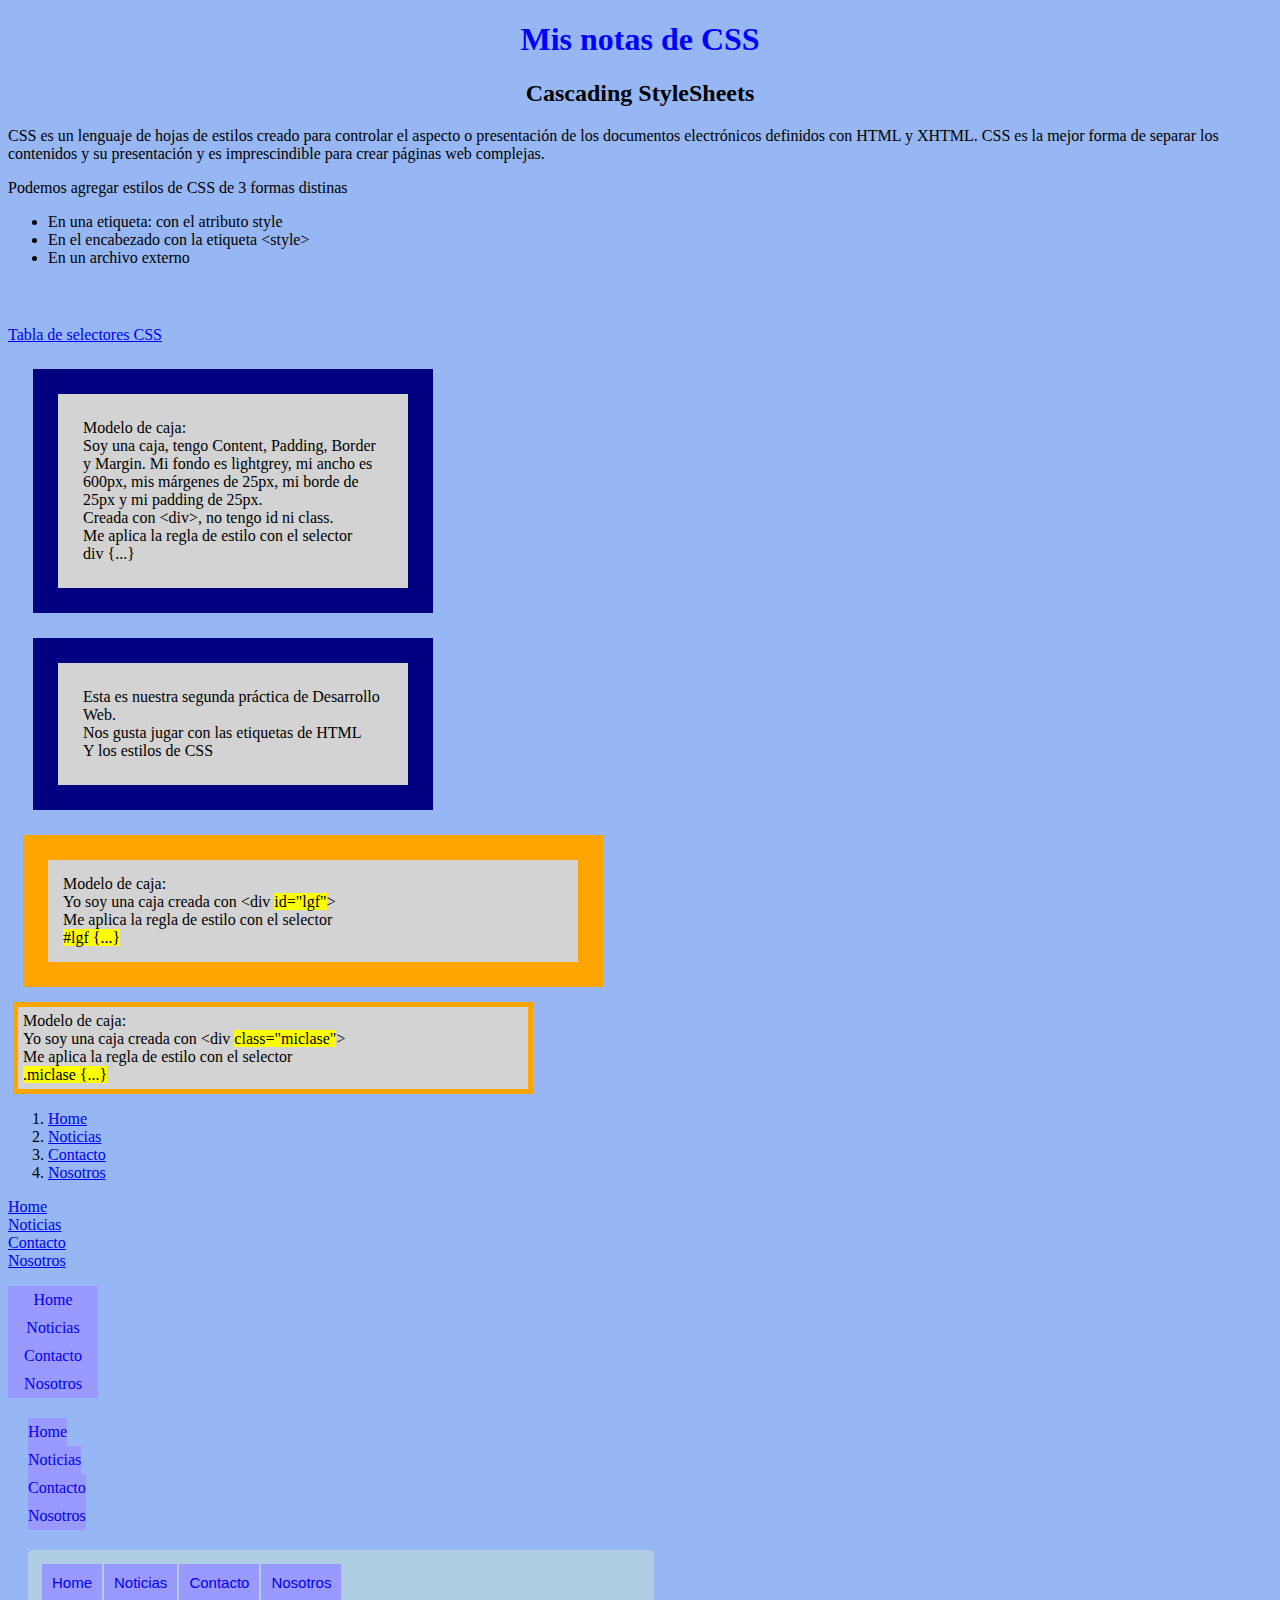
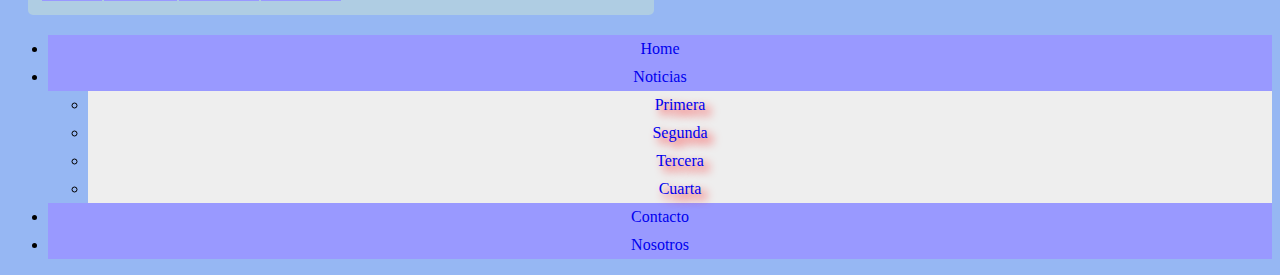
<file: index.html>
<!DOCTYPE html>
<html>
  <head>
    <title>Notas CSS</title>
    <link rel="stylesheet" type="text/css" href="miestilo.css" />
  </head>
  <body>
    <h1>Mis notas de CSS</h1>

    <h2>Cascading StyleSheets</h2>
    <p>
        CSS es un lenguaje de hojas de estilos creado para controlar
        el aspecto o presentaci&oacute;n de los documentos electr&oacute;nicos definidos
        con HTML y XHTML. CSS es la mejor forma de separar los contenidos y su
        presentaci&oacute;n y es imprescindible para crear p&aacute;ginas web complejas.
    </p>

    <p>
      Podemos agregar estilos de CSS de 3 formas distinas
    </p>

    <ul>
      <li>En una etiqueta: con el atributo style</li>
      <li>En el encabezado con la etiqueta &ltstyle&gt</li>
      <li>En un archivo externo</li>
    </ul>

    <pre>
        <style>
            h1{
               color: blue;
               font-size: 32px;
               text-align: center;
            }
        </style>
    </pre>

    <a href="http://www.w3schools.com/cssref/css_selectors.asp">
      Tabla de selectores CSS
    </a>

    <div>
      Modelo de caja:<br />
      Soy una caja, tengo Content, Padding, Border y Margin. Mi fondo es
      lightgrey, mi ancho es 600px, mis m&aacute;rgenes de 25px, mi borde de
      25px y mi padding de 25px.<br />
      Creada con &ltdiv&gt, no tengo id ni class.<br />
      Me aplica la regla de estilo con el selector<br />
      div {...}
    </div>

    <div>
      Esta es nuestra segunda pr&aacute;ctica de Desarrollo Web. <br />
      Nos gusta jugar con las etiquetas de HTML <br />
      Y los estilos de CSS <br />
    </div>

    <div id="lgf">
      Modelo de caja:<br />
      Yo soy una caja creada con &ltdiv <mark>id="lgf"</mark>&gt<br />
      Me aplica la regla de estilo con el selector<br />
      <mark>#lgf {...}</mark>
    </div>

    <div class="miclase">
      Modelo de caja:<br />
      Yo soy una caja creada con &ltdiv
      <mark>class="miclase"</mark>&gt<br />
      Me aplica la regla de estilo con el selector<br />
      <mark>.miclase {...}</mark>
    </div>

    <ol>
      <li><a href="index.html">Home</a></li>
      <li><a href="noticias.html">Noticias</a></li>
      <li><a href="contacto.html">Contacto</a></li>
      <li><a href="nosotros.html">Nosotros</a></li>
    </ol>

    <ol id="uno">
      <li id="unoi"><a href="index.html">Home</a></li>
      <li id="unoi"><a href="noticias.html">Noticias</a></li>
      <li id="unoi"><a href="contacto.html">Contacto</a></li>
      <li id="unoi"><a href="nosotros.html">Nosotros</a></li>
    </ol>

    <ol id="dos">
      <li id="dosi"><a href="index.html">Home</a></li>
      <li id="dosi"><a href="noticias.html">Noticias</a></li>
      <li id="dosi"><a href="contacto.html">Contacto</a></li>
      <li id="dosi"><a href="nosotros.html">Nosotros</a></li>
    </ol>

    <ol id="tres">
      <li id="tresi"><a href="index.html">Home</a></li>
      <li id="tresi"><a href="noticias.html">Noticias</a></li>
      <li id="tresi"><a href="contacto.html">Contacto</a></li>
      <li id="tresi"><a href="nosotros.html">Nosotros</a></li>
    </ol>

    <ol id="cuatro">
      <li id="cuatroi"><a href="index.html">Home</a></li>
      <li id="cuatroi"><a href="index.html">Noticias</a></li>
      <li id="cuatroi"><a href="index.html">Contacto</a></li>
      <li id="cuatroi"><a href="index.html">Nosotros</a></li>
    </ol>

    <ul id="dos">
      <li id="dosi"><a href="index.html">Home</a></li>
      <li id="dosi">
        <a href="index.html">Noticias</a>
        <ul id="dos">
          <li id="sdosi"><a href="index.html">Primera</a></li>
          <li id="sdosi"><a href="index.html">Segunda</a></li>
          <li id="sdosi"><a href="index.html">Tercera</a></li>
          <li id="sdosi"><a href="index.html">Cuarta</a></li>
        </ul>
      </li>
      <li id="dosi"><a href="index.html">Contacto</a></li>
      <li id="dosi"><a href="index.html">Nosotros</a></li>
    </ul>
  </body>
</html>
<!-- 
    Almanza Centeno Daniel
    Gomez Reynoso Dalia Michelle
    Martínez Zúñiga José Ramiro
    Monroy Rojas Linda Nathalia
    Navarro Rodríguez Miguel Angel
-->
</file>
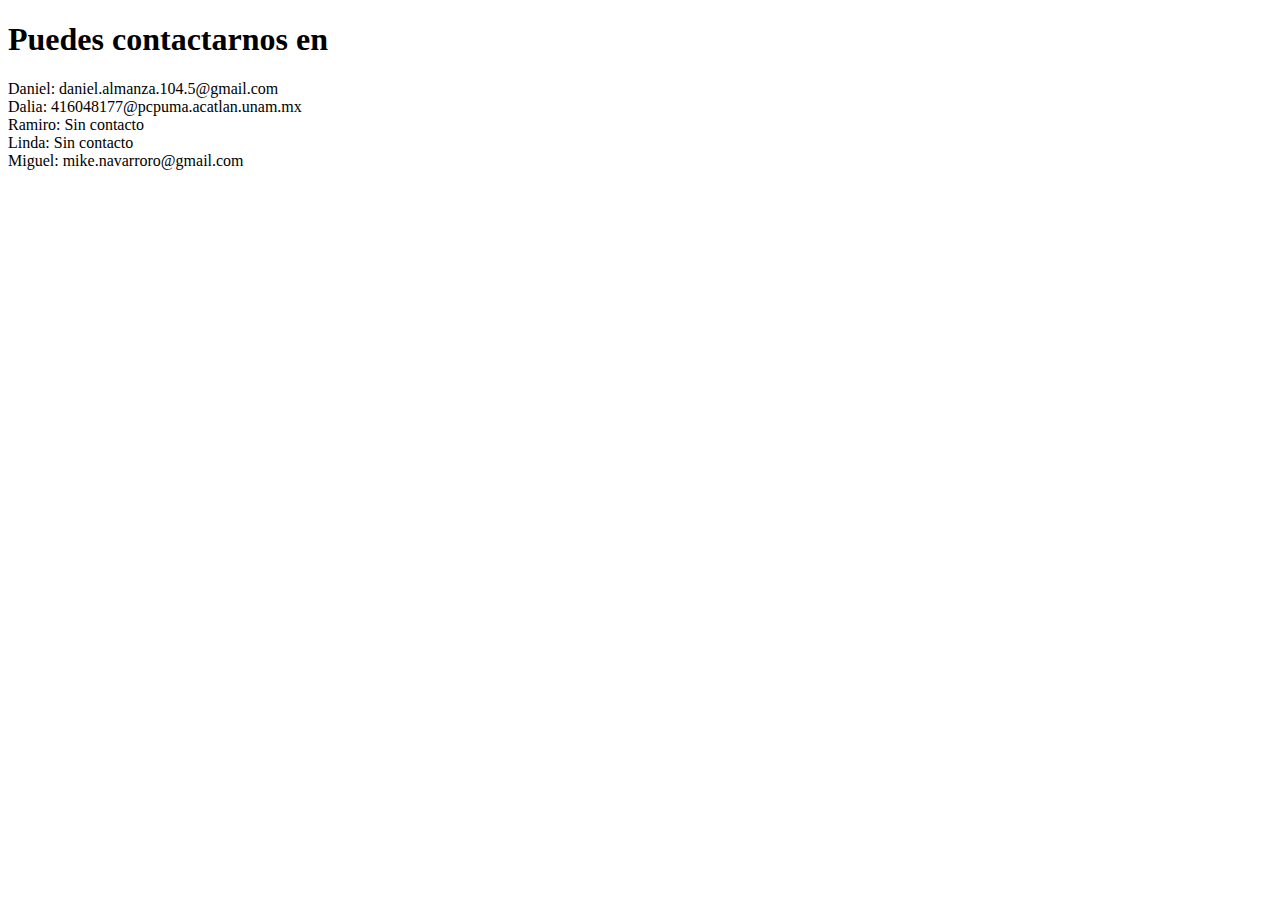
<file: contacto.html>
<!DOCTYPE html>
<html>
    <head>
        <title>Contacto</title>
    </head>
    <body>
        <h1>Puedes contactarnos en</h1>
        <p>
            Daniel: daniel.almanza.104.5@gmail.com <br>
            Dalia: 416048177@pcpuma.acatlan.unam.mx <br>
            Ramiro: Sin contacto <br>
            Linda: Sin contacto <br>
            Miguel: mike.navarroro@gmail.com <br>
        </p>
    </body>
</html>
</file>
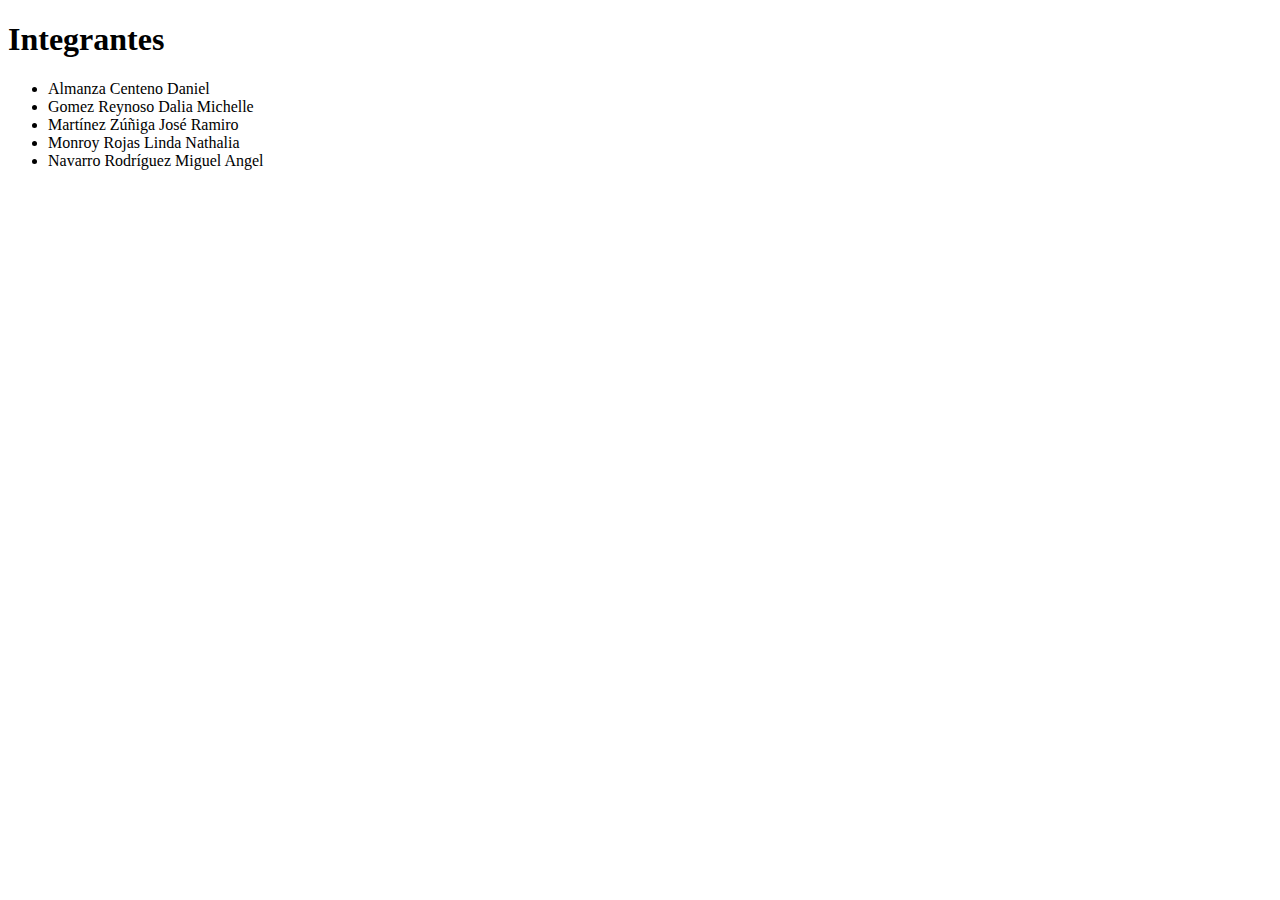
<file: nosotros.html>
<!DOCTYPE html>
<html>
    <head>
        <title>Nosotros</title>
    </head>
    <body>
        <h1>Integrantes</h1>
        <ul>
            <li>Almanza Centeno Daniel</li>
            <li>Gomez Reynoso Dalia Michelle</li>
            <li>Martínez Zúñiga José Ramiro</li>
            <li>Monroy Rojas Linda Nathalia</li>
            <li>Navarro Rodríguez Miguel Angel</li>
        </ul>
    </body>
</html>
</file>
<file: miestilo.css>
body {
  background-color: #96B7F3;
}
h2{
    text-align: center;
    font-size: 24px;
}
div {
  background-color: lightgrey;
  width: 300px;
  padding: 25px;
  border: 25px solid navy;
  margin: 25px;
}
#lgf {
  background-color: lightgrey;
  width: 500px;
  padding: 15px;
  border: 25px solid orange;
  margin: 15px;
}
.miclase {
  background-color: lightgrey;
  width: 500px;
  padding: 5px;
  border: 5px solid orange;
  margin: 5px;
  oultine: 2px solid red;
}
ol#uno {
  list-style-type: none;
  padding: 0px;
  border: 0px;
  width: 90px;
}
il#unoi a {
  display: block;
  text-align: center;
  padding-top: 5px;
  padding_bottom: 5px;
  border: 1px solid blue;
}
ol#dos {
  list-style-type: none;
  padding: 0px;
  border: 0px;
  width: 90px;
}
li#dosi a {
  display: block;
  background-color: #9999ff;
  text-align: center;
  text-decoration: none;
  padding-top: 5px;
  padding-bottom: 5px;
}
li#dosi a:hover {
  background-color: #cc9900;
  color: white;
  text-align: center;
  text-decoration: none;
}
ol#tres {
  list-style-type: none;
  padding: 0px;
  border: 0px;
  width: 90px;
  margin: 20px;
  overflow: hidden;
}
li#tresi a {
  background-color: #9999ff;
  text-align: center;
  text-decoration: none;
  padding-top: 5px;
  padding-bottom: 5px;
  float: left;
}
li#tresi a:hover {
  background-color: #cc9900;
  color: white;
  text-align: center;
  text-decoration: none;
}
li#tresi {
  display: inline;
  float: left;
}
ol#cuatro {
  list-style-type: none;
  padding: 10px;
  border: 3px solid #afcde3;
  border-radius: 5px;
  margin: 20px;
  overflow: hidden;
  background-color: #afcde3;
  max-width: 600px;
  font: 15px arial, sans-serif;
}
li#cuatroi {
  display: inline;
  float: left;
}
li#cuatroi a {
  background-color: #9999ff;
  textalign: center;
  text-decoration: none;
  padding: 10px;
  float: left;
  border: 1px solid #afcde3;
  borderradius: 5px;
}
li#cuatroi a:hover {
  background-color: #cc9900;
  color: white;
  text-align: center;
  text-decoration: none;
}
li#sdosi a {
    display:block;
    background-color:#EEEEEE;
    text-align:center;
    text-decoration:none;
    padding-top:5px;
    padding-bottom:5px;
    text-shadow:5px 5px 10px red;
}
li#sdosi a:hover {
    background-color:yellow;
    color: white;
    textalign:center;
    text-decoration:none;
}
</file>
